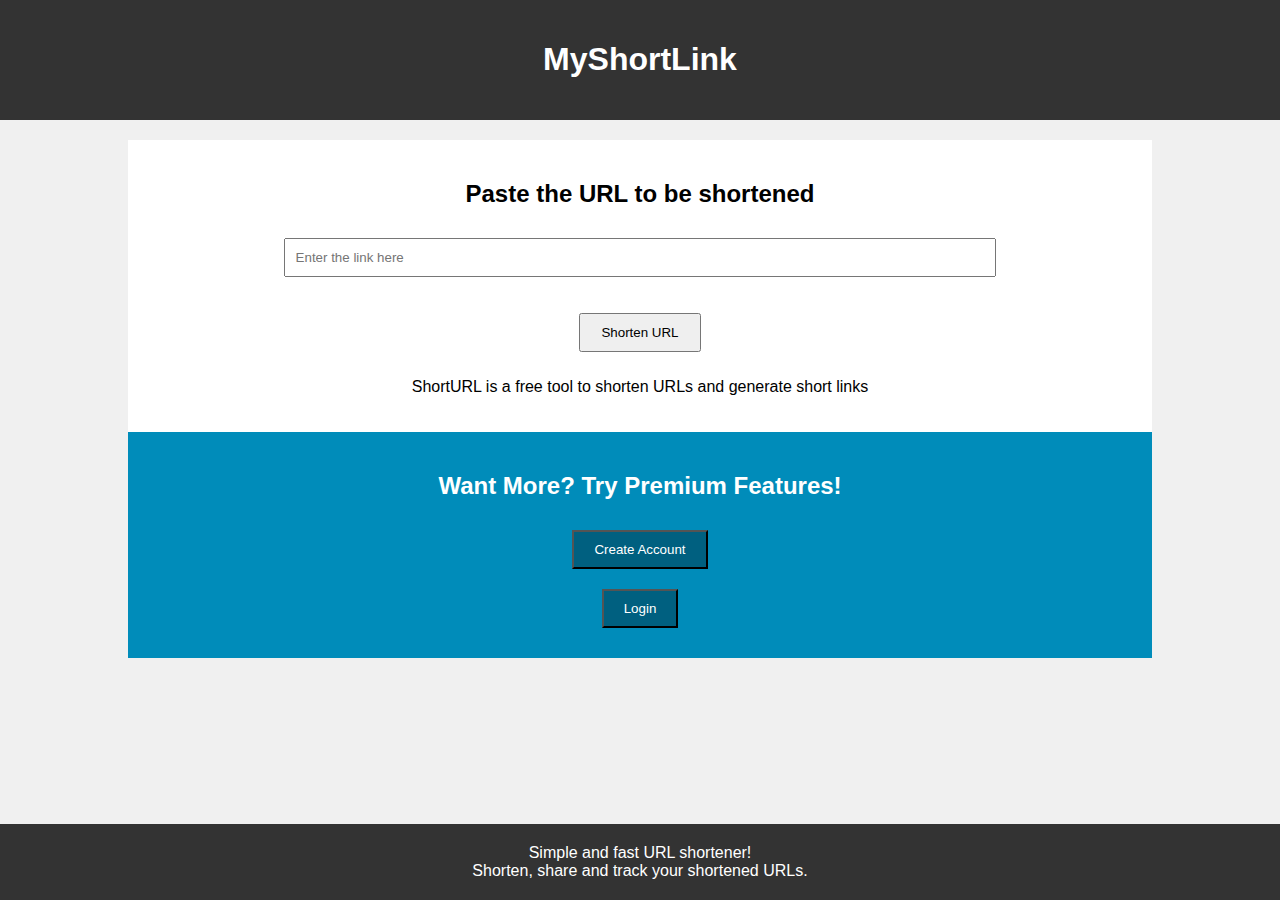
<file: index.html>
<!DOCTYPE html>
<html lang="en">

<head>
    <meta charset="UTF-8">
    <meta name="viewport" content="width=device-width, initial-scale=1.0">
    <title>MyShortLink</title>
    <link rel="stylesheet" href="/static/css/style.css">
</head>

<body>
    <header>
        <h1>MyShortLink</h1>
    </header>
    <div class="container">
        <div class="main-content">
            <h2>Paste the URL to be shortened</h2>
            <input type="text" id="urlToShorten" placeholder="Enter the link here">
            <p id="shortUrl"></p>
            <button id="shortenBtn">Shorten URL</button>
            <p>ShortURL is a free tool to shorten URLs and generate short links</p>
        </div>
        <div class="cta">
            <h2>Want More? Try Premium Features!</h2>
            <form action="/register">
                <button>Create Account</button>
            </form>
            <form action="/login">
                <button>Login</button>
            </form>
        </div>
    </div>
    <footer>
        <p>Simple and fast URL shortener!</p>
        <p>Shorten, share and track your shortened URLs.</p>
    </footer>
    <script src="/static/js/script.js"></script>
</body>

</html>
</file>
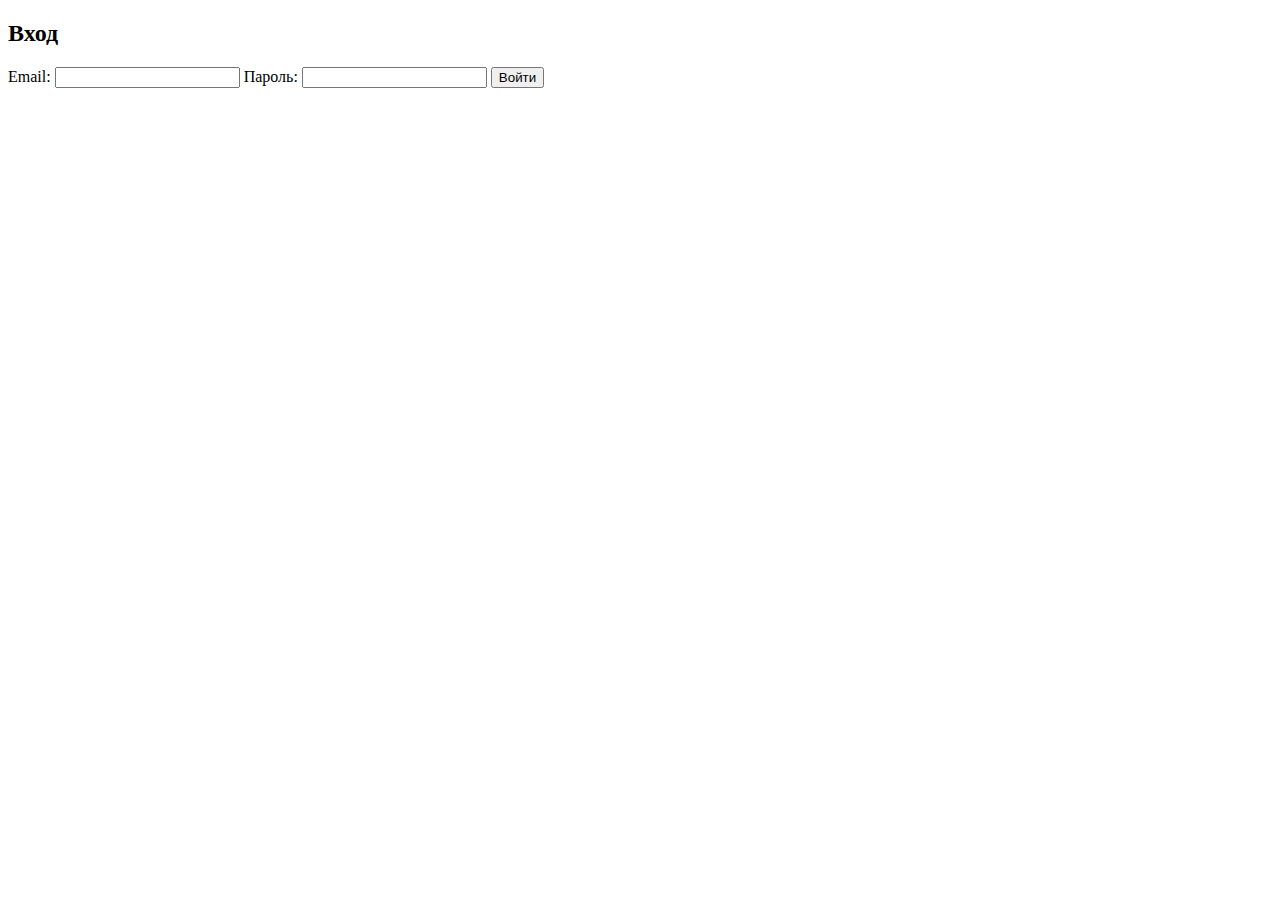
<file: login.html>
<!DOCTYPE html>
<html lang="en">

<head>
    <meta charset="UTF-8">
    <title>MyShortLink - авторизация</title>
</head>

<body>
    <h2>Вход</h2>
    <form method="post" action="/login">
        <label for="email">Email:</label>
        <input type="email" id="email" name="email" required>
        <label for="password">Пароль:</label>
        <input type="password" id="password" name="password" required>
        <button type="submit">Войти</button>
    </form>
</body>

</html>
</file>
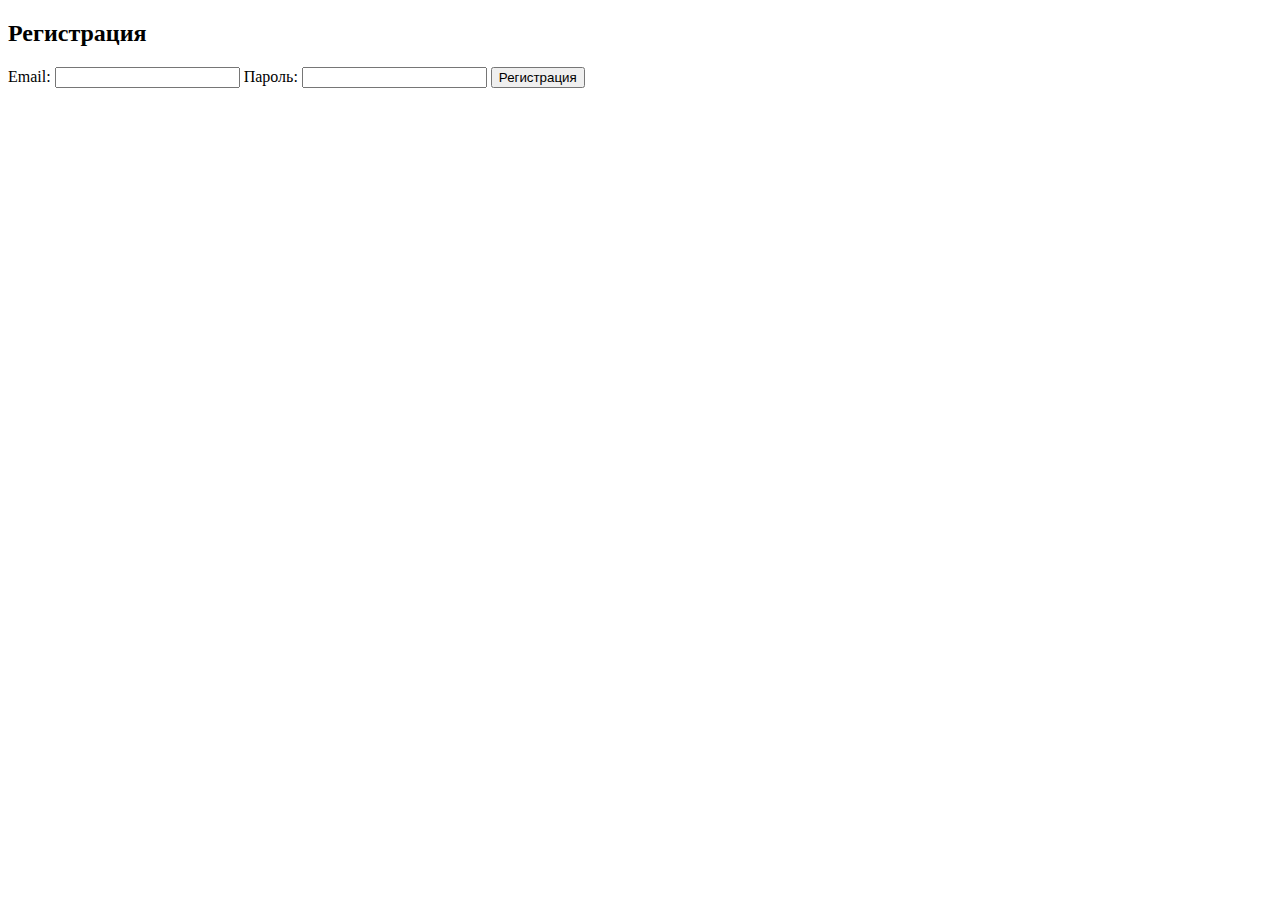
<file: register.html>
<!DOCTYPE html>
<html lang="en">

<head>
    <meta charset="UTF-8">
    <title>MyShortLink - регистрация</title>
</head>

<body>
    <h2>Регистрация</h2>
    <form method="post" action="/register">
        <label for="email">Email:</label>
        <input type="email" id="email" name="email" required>
        <label for="password">Пароль:</label>
        <input type="password" id="password" name="password" required>
        <button type="submit">Регистрация</button>
    </form>
</body>

</html>
</file>
<file: static/css/style.css>
body {
    font-family: Arial, sans-serif;
    background-color: #f0f0f0;
    margin: 0;
    padding: 0;
}

.container {
    width: 80%;
    margin: auto;
    overflow: hidden;
}

header {
    background: #333;
    color: #fff;
    padding: 20px 0;
    text-align: center;
}

.main-content {
    background: #fff;
    padding: 20px;
    margin-top: 20px;
    text-align: center;
}

.main-content input[type='text'] {
    width: 70%;
    padding: 10px;
    margin: 10px 0;
}

.main-content button {
    padding: 10px 20px;
    margin: 10px 0;
}

.cta {
    background: #008cba;
    color: #fff;
    padding: 20px;
    text-align: center;
}

.cta button {
    background: #006080;
    color: #fff;
    padding: 10px 20px;
    margin: 10px 0;
}

footer {
    background: #333;
    color: #fff;
    text-align: center;
    padding: 20px 0;
    position: fixed;
    bottom: 0;
    width: 100%;
}

footer p {
    margin: 0;
}
</file>
